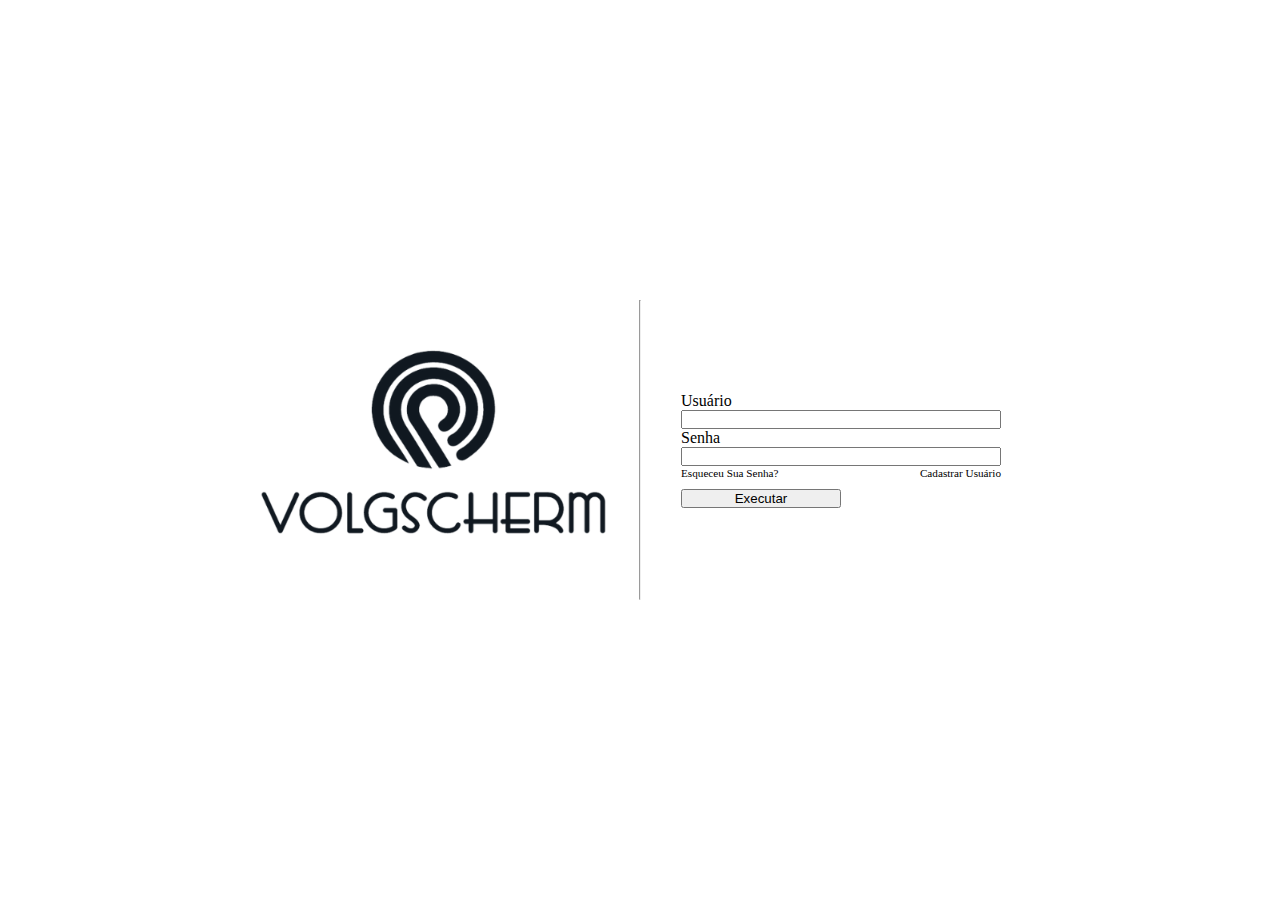
<file: index.html>
<!DOCTYPE html>
<html lang="pt-br">
<head>
    <meta charset="UTF-8">
    <meta http-equiv="X-UA-Compatible" content="IE=edge">
    <meta name="viewport" content="width=device-width, initial-scale=1.0">
    
    <link rel="stylesheet" href="assets/css/base.css">
    <link rel="stylesheet" href="assets/css/login.css">

    <title>volgscherm</title>

</head>
<body>
    <div class="container-login">
        <img class="logo-image" src="assets/img/logo.png" alt="logo da volgscherm">
        <div class="container-line">
            <hr class="line">
        </div>
        <div class="container-formulary">
            <form class="formulary" action="#" method="post">
                <label class="label-formulary" for="user">Usuário</label>
                <input class="input-formulary" type="text" name="user">
                <label class="label-formulary" for="password">Senha</label>
                <input class="input-formulary" type="password" name="password" autocomplete="current-password">
                <div class="sub-elements">
                    <a href="#">Esqueceu Sua Senha?</a>
                    <a href="#">Cadastrar Usuário</a>
                </div>
                <button class="submit-btn" type="submit">Executar</button>
            </form>
        </div>
    </div>
</body>
</html>
</file>
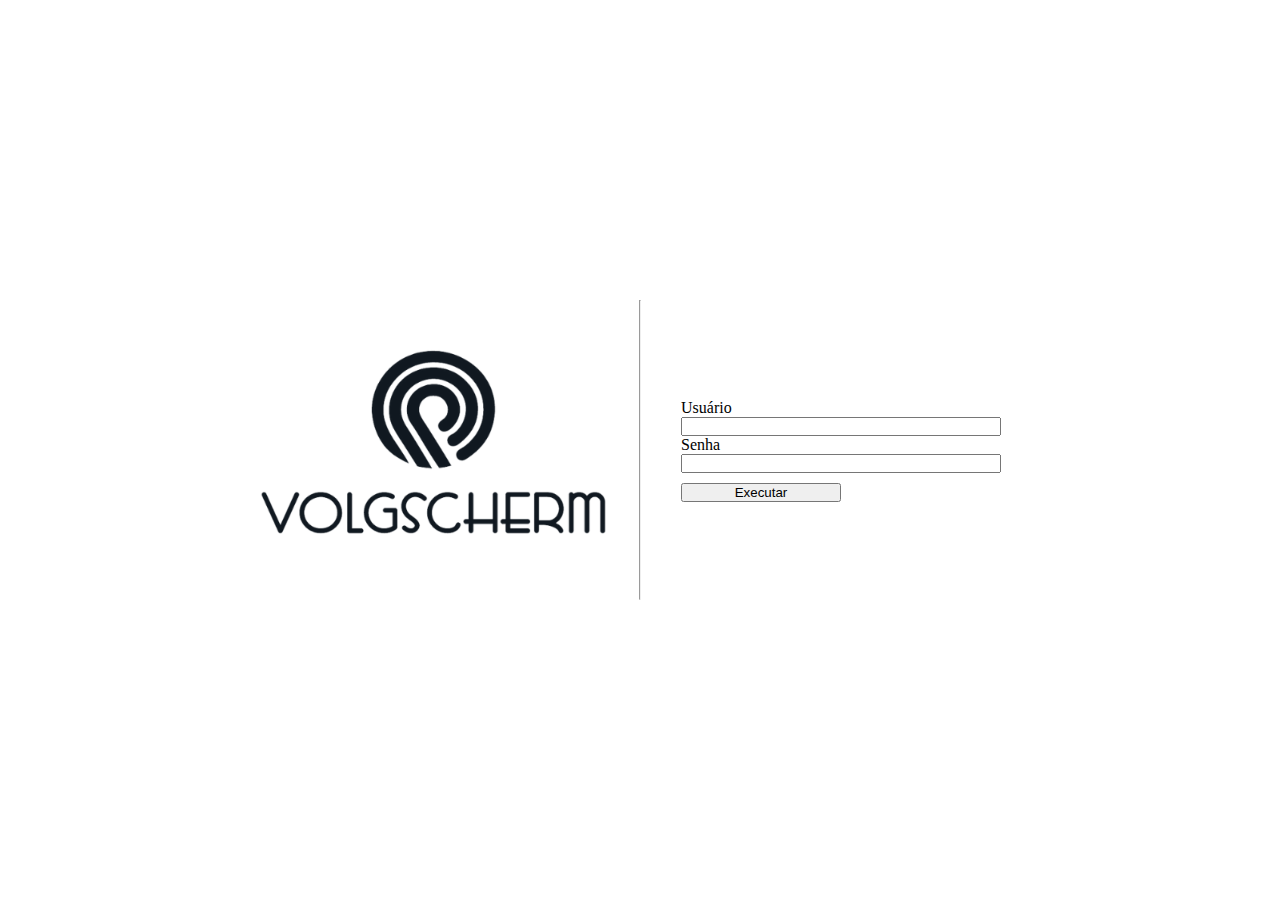
<file: tio/index.html>
<!DOCTYPE html>
<html lang="pt-br">
<head>
    <meta charset="UTF-8">
    <meta http-equiv="X-UA-Compatible" content="IE=edge">
    <meta name="viewport" content="width=device-width, initial-scale=1.0">

    <link rel="stylesheet" href="assets/css/base.css">
    <link rel="stylesheet" href="assets/css/login.css">

    <title>volgscherm</title>

</head>
<body>
    <div class="container-login">
        <img class="logo-image" src="assets/img/logo.png" alt="logo da volgscherm">
        <div class="container-line">
            <hr class="line">
        </div>
        <div class="container-formulary">
            <form class="formulary" action="#" method="post">
                <label class="label-formulary" for="user">Usuário</label>
                <input class="input-formulary" type="text" name="user">
                <label class="label-formulary" for="password">Senha</label>
                <input class="input-formulary" type="password" name="password">
                <button class="btn-execute" type="submit">Executar</button>
            </form>
        </div>
    </div>
</body>
</html>
</file>
<file: assets/css/base.css>
@charset "UTF-8";

:root {
    --palette-A: #1D1E26;
    --palette-B: #202126;
    --palette-C: #737272;
    --palette-D: #889ABF;
    --palette-E: #1D1E2609;

    --header-div-width: 300px;
}

* {
    text-decoration: none;
    padding: 0;
    margin: 0;
    box-sizing: border-box;
    color: black;
}

body, html {
    height: 100%;
}
</file>
<file: assets/css/login.css>
@charset "UTF-8";

body, .container-line, .formulary {
    display: flex;
    flex-direction: column;
    justify-content: center;
}

.container-login {
    display: flex;
    flex-direction: row;
    justify-content: center;
}

.logo-image {
    width: 400px;
}

.line {
    width: 1px;
    height: 300px;
    justify-content: center;
}

.formulary {
    
    padding: 10%;
    height: 100%;
    width: 400px;
}

.input-formulary:focus {
    outline-color: rgba(0, 0, 0, 0.2);
    
}

.sub-elements {
    display: flex;
    flex-direction: row;
    justify-content: space-between;
    padding-top: 1px;
    font-size: 0.7em;
}

.sub-elements > *:hover {
    color: red;
}

.submit-btn {
    margin-top: 10px;
    width: 50%;
}

.submit-btn:hover {
    cursor: pointer;
}
</file>
<file: tio/assets/css/base.css>
@charset "UTF-8";

* {
    text-decoration: none;
    padding: 0;
    margin: 0;
    box-sizing: border-box;
    color: black;
}

body, html {
    height: 100%;
}
</file>
<file: tio/assets/css/login.css>
@charset "UTF-8";

body {
    display: flex;
    flex-direction: column;
    justify-content: center;
}

.container-login {
    display: flex;
    flex-direction: row;
    justify-content: center;
}

.line {
    width: 1px;
    height: 300px;
    justify-content: center;
}

.logo-image {
    width: 400px;
}

.formulary {
    display: flex;
    flex-direction: column;
    justify-content: center;
    padding: 10%;
    height: 100%;
    width: 400px;
}

.container-line {
    display: flex;
    flex-direction: column;
    justify-content: center;

}

.btn-execute {
    margin-top: 10px;
    width: 50%;
}
</file>
